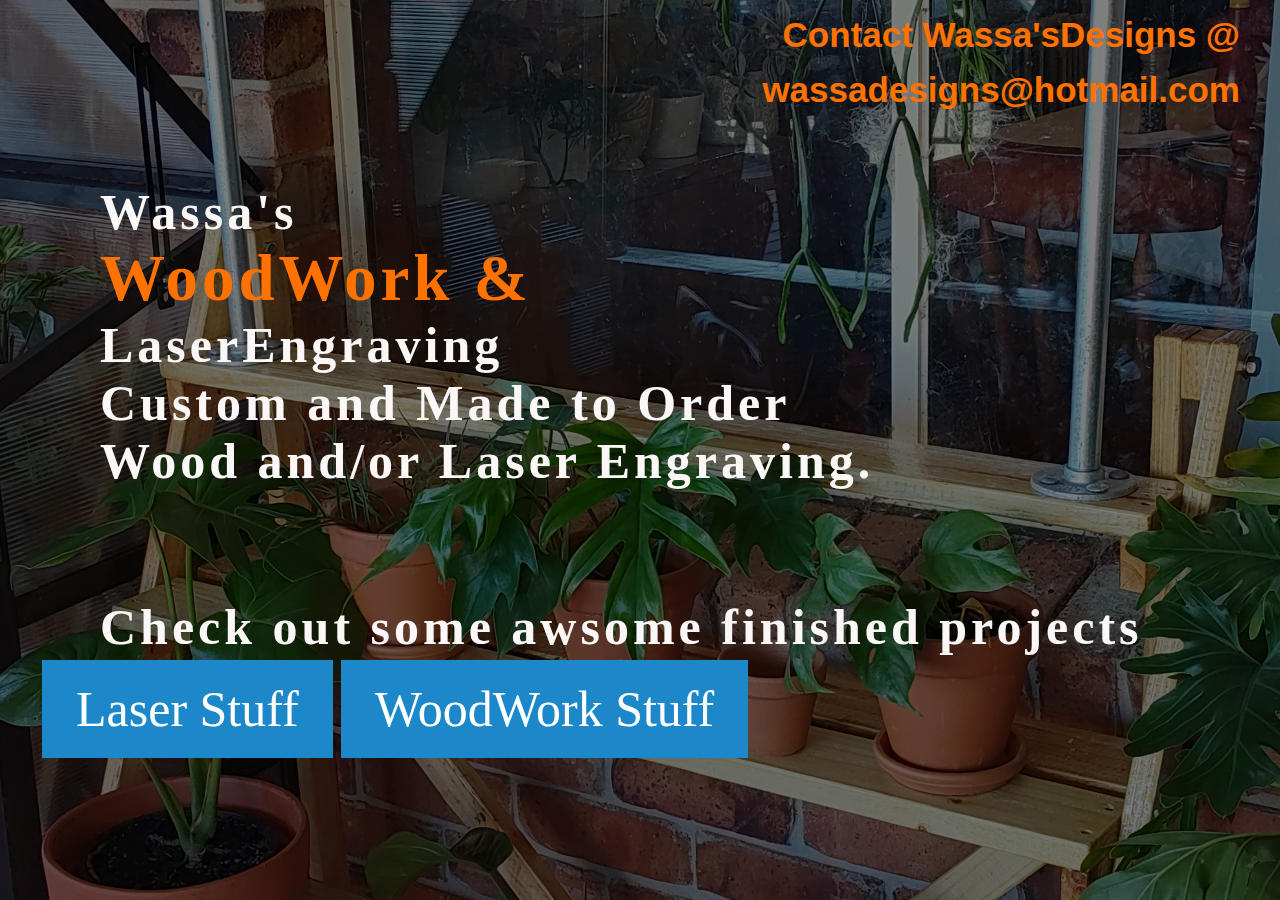
<file: index.html>
<!DOCTYPE html>
<html lang="en">
  <head>
    <title>Wassa's Design</title>
    <link rel="stylesheet" href="style.css" />
  </head>
  <body>
    <div class="main">
      <div class="navbar">
        <div class="icon">
          <h2 class="logo">Contact Wassa'sDesigns @</h2>
          <h2 class="logo">wassadesigns@hotmail.com</h2>
        </div>
      </div>
      <div class="content">
        <h1>
          Wassa's<br /><span>WoodWork &</span> <br />LaserEngraving <br />Custom
          and Made to Order <br />Wood and/or Laser Engraving.
        </h1>

        <h1>Check out some awsome finished projects</h1>
        <a href="Page2.html" target="_blank" class="button">Laser Stuff</a>
        <a href="Page3.html" target="_blank" class="button">WoodWork Stuff</a>
      </div>
    </div>
  </body>
</html>
</file>
<file: style.css>
*{
    margin: 0;
    padding: 0;
}

.main{
    width: 100%;
    background: linear-gradient(to top, rgba(0,0,0,0.5)50%,rgba(0,0,0,0.5)50%), url(bg.jpg);
    background-position: center;
    background-size: cover;
    height: 100vh;
}

.navbar{
    width: 1200px;
    height: 75px;
    margin: auto;
}

.icon{
    width: 500px;
    float: right;
    height: 70px;
}

.logo{
    color: #ff7200;
    font-size: 35px;
    font-family: Arial;
    padding-left: 20px;
    float: right;
    padding-top: 10px;
    margin-top: 5px
}



.content{
    width: 1200px;
    height: auto;
    margin: auto;
    color: rgb(251, 247, 247);
    position: relative;
}



.content h1{
    font-family: 'Times New Roman';
    font-size: 50px;
    padding-left: 60px;
    margin-top: 9%;
    letter-spacing: 4px;
}



.content span{
    color: #ff7200;
    font-size: 65px
}

.button {
    background-color: #1c87c9;
    border: none;
    color: white;
    padding: 20px 34px;
    text-align: center;
    text-decoration: none;
    display: inline-block;
    font-size: 50px;
    margin: 4px 2px;
    cursor: pointer;
  }
</file>
